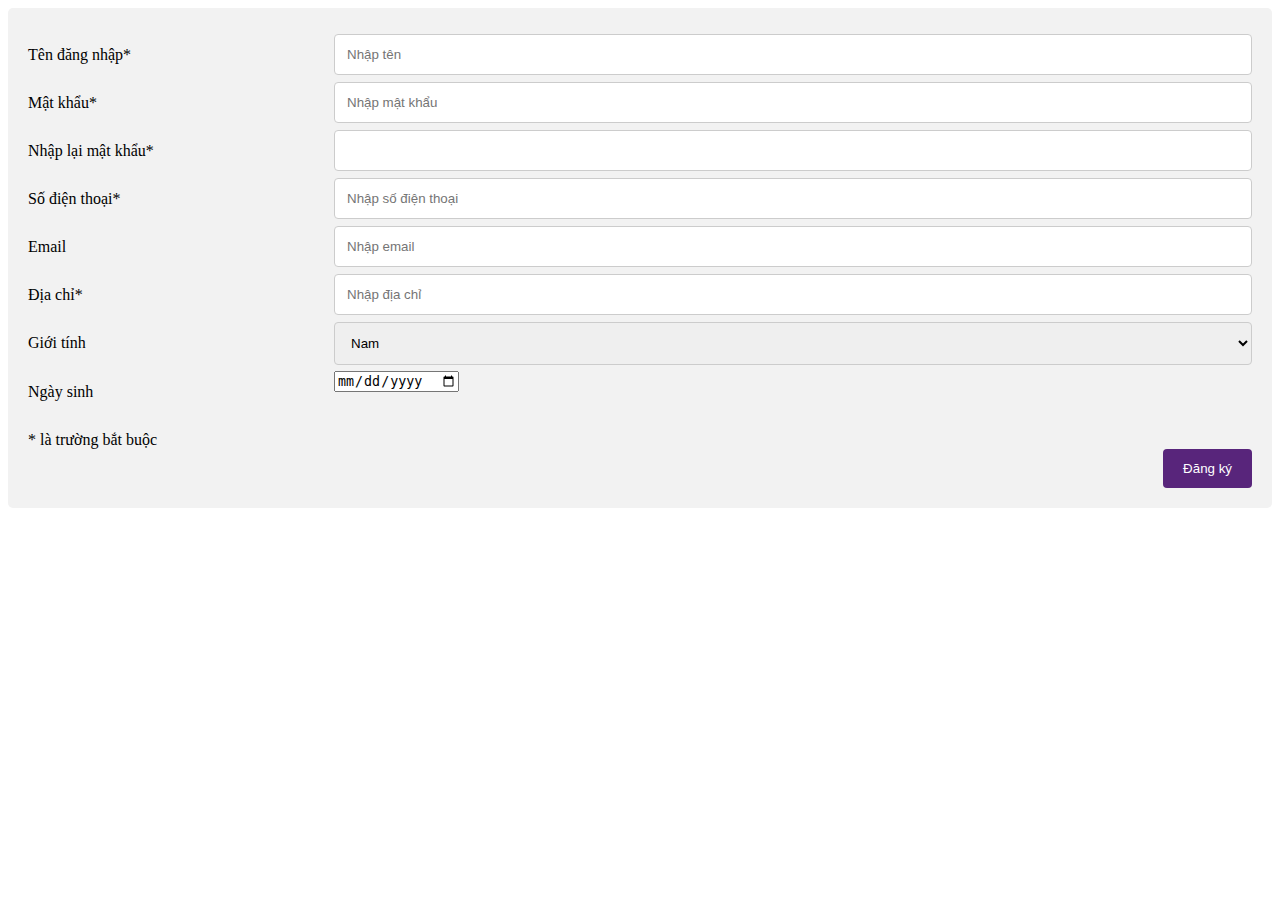
<file: fond-end/KhungDangKy.html>
<!DOCTYPE html>
<html>
<head>
<style>
* {
  box-sizing: border-box;
}

input[type=text], select, textarea {
  width: 100%;
  padding: 12px;
  border: 1px solid #ccc;
  border-radius: 4px;
  resize: vertical;
}

label {
  padding: 12px 12px 12px 0;
  display: inline-block;
}

input[type=submit] {
  background-color: #58257b;
  color: white;
  padding: 12px 20px;
  border: none;
  border-radius: 4px;
  cursor: pointer;
  float: right;
}

input[type=submit]:hover {
  background-color: #45a049;
}

.container {
  border-radius: 5px;
  background-color: #f2f2f2;
  padding: 20px;
}

.col-25 {
  float: left;
  width: 25%;
  margin-top: 6px;
}

.col-75 {
  float: left;
  width: 75%;
  margin-top: 6px;
}

.row:after {
  content: "";
  display: table;
  clear: both;
}

/* Bố cục linh hoạt: khi màn hình có chiều rộng dưới 600px thì hai cột chồng 
lên nhau thay vì nằm cạnh nhau */
@media screen and (max-width: 600px) {
  .col-25, .col-75, input[type=submit] {
    width: 100%;
    margin-top: 0;
}
}
</style>
</head>
<body>

<div class="container">
  <form action="/action_page.php">
  <div class="row">
    <div class="col-25">
      <label for="fname">Tên đăng nhập*</label>
    </div>
    <div class="col-75">
      <input type="text" id="fname" name="firstname" placeholder="Nhập tên ">
    </div>
  </div>

  <div class="row">
    <div class="col-25">
      <label for="fname">Mật khẩu*</label>
    </div>
    <div class="col-75">
      <input type="text" id="fname" name="firstname" placeholder="Nhập mật khẩu ">
    </div>
  </div>
  <div class="row">
    <div class="col-25">
      <label for="fname">Nhập lại mật khẩu*</label>
    </div>
    <div class="col-75">
      <input type="text" id="fname" name="firstname" placeholder=" ">
    </div>
  </div>
  <div class="row">
    <div class="col-25">
      <label for="fname">Số điện thoại*</label>
    </div>
    <div class="col-75">
      <input type="text" id="fname" name="firstname" placeholder="Nhập số điện thoại ">
    </div>
  </div>
  <div class="row">
    <div class="col-25">
      <label for="fname">Email</label>
    </div>
    <div class="col-75">
      <input type="text" id="fname" name="firstname" placeholder="Nhập email ">
    </div>
  </div>
  <div class="row">
    <div class="col-25">
      <label for="fname">Địa chỉ*</label>
    </div>
    <div class="col-75">
      <input type="text" id="fname" name="firstname" placeholder="Nhập địa chỉ ">
    </div>
  </div>

  <div class="row">
    <div class="col-25">
    <label for="country">Giới tính</label>
    </div>
    <div class="col-75">
      <select id="country" name="country">
        <option value="nam">Nam</option>
        <option value="nu">Nữ</option>
      </select>
    </div>
  </div>
  <!-- kiểu date -->
  <!-- <form action="/demo/action_page.php">
		Ngày sinh:
		<input type="date" name="bday">
		<!-- <input type="submit" value="Gửi"> -->
	<!-- </form> -->
  	<div class="row add">
    <div class="col-25">
      <label for="fname">Ngày sinh</label>
    </div>
    <div class="col-75">
      <input type="date" id="fname" name="firstname" >
    </div>
  </div>
  <br>
  * là trường bắt buộc

  <div class="row">
      <input type="submit" value="Đăng ký">
  </div>
  </form>
</div>

</body>
</html>
</file>
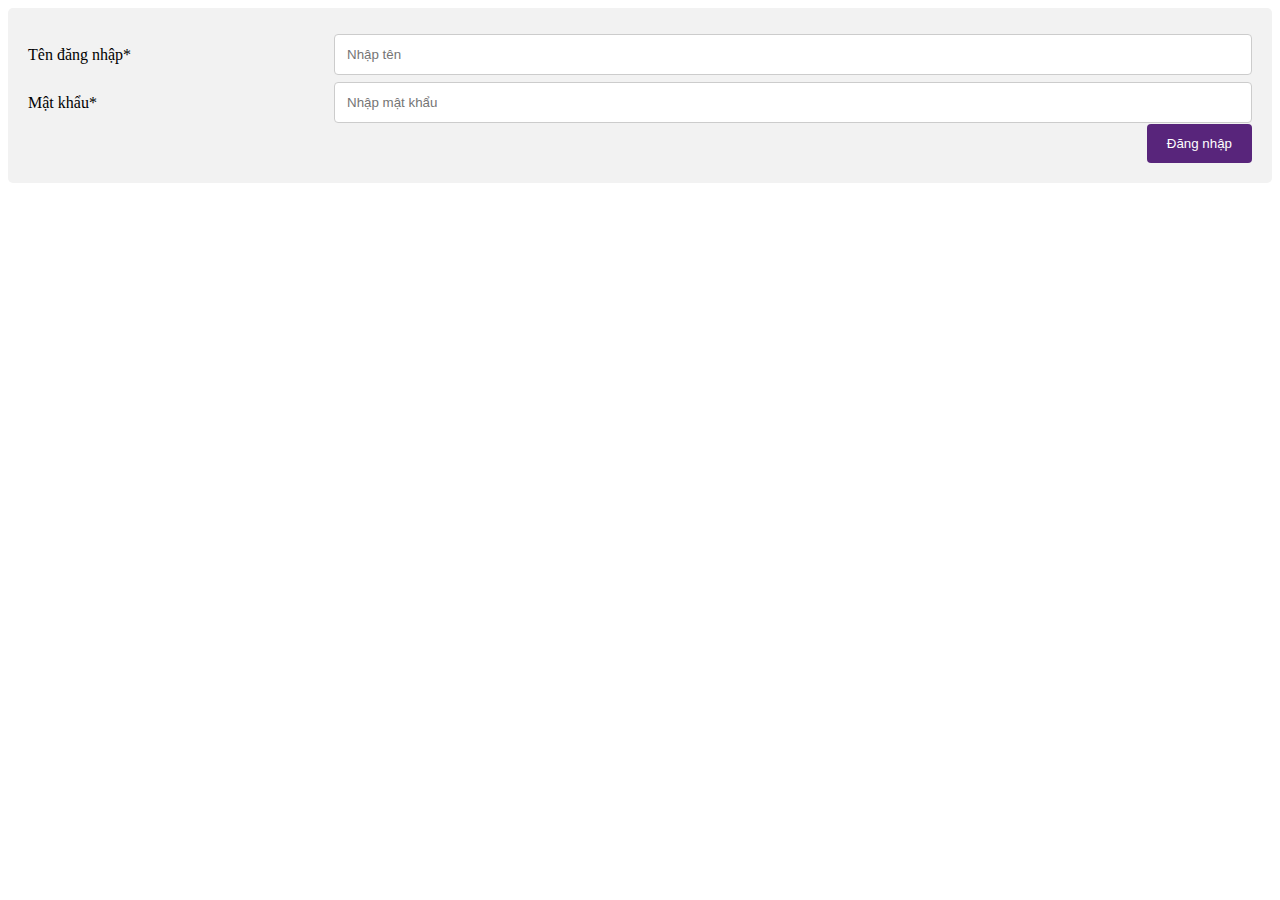
<file: fond-end/KhungDangNhap.html>
<!DOCTYPE html>
<html>
<head>
<style>
* {
  box-sizing: border-box;
}

input[type=text], select, textarea {
  width: 100%;
  padding: 12px;
  border: 1px solid #ccc;
  border-radius: 4px;
  resize: vertical;
}

label {
  padding: 12px 12px 12px 0;
  display: inline-block;
}

input[type=submit] {
  background-color: #58257b;
  color: white;
  padding: 12px 20px;
  border: none;
  border-radius: 4px;
  cursor: pointer;
  float: right;
}

input[type=submit]:hover {
  background-color: #45a049;
}

.container {
  border-radius: 5px;
  background-color: #f2f2f2;
  padding: 20px;
}

.col-25 {
  float: left;
  width: 25%;
  margin-top: 6px;
}

.col-75 {
  float: left;
  width: 75%;
  margin-top: 6px;
}

.row:after {
  content: "";
  display: table;
  clear: both;
}

/* Bố cục linh hoạt: khi màn hình có chiều rộng dưới 600px thì hai cột chồng 
lên nhau thay vì nằm cạnh nhau */
@media screen and (max-width: 600px) {
  .col-25, .col-75, input[type=submit] {
    width: 100%;
    margin-top: 0;
}
}
</style>
</head>
<body>

<div class="container">
  <form action="/action_page.php">
  <div class="row">
    <div class="col-25">
      <label for="fname">Tên đăng nhập*</label>
    </div>
    <div class="col-75">
      <input type="text" id="fname" name="firstname" placeholder="Nhập tên ">
    </div>
  </div>

  <div class="row">
    <div class="col-25">
      <label for="fname">Mật khẩu*</label>
    </div>
    <div class="col-75">
      <input type="text" id="fname" name="firstname" placeholder="Nhập mật khẩu ">
    </div>
  </div>
  

  <div class="row">
      <input type="submit" value="Đăng nhập">
  </div>
  </form>
</div>

</body>
</html>
</file>
